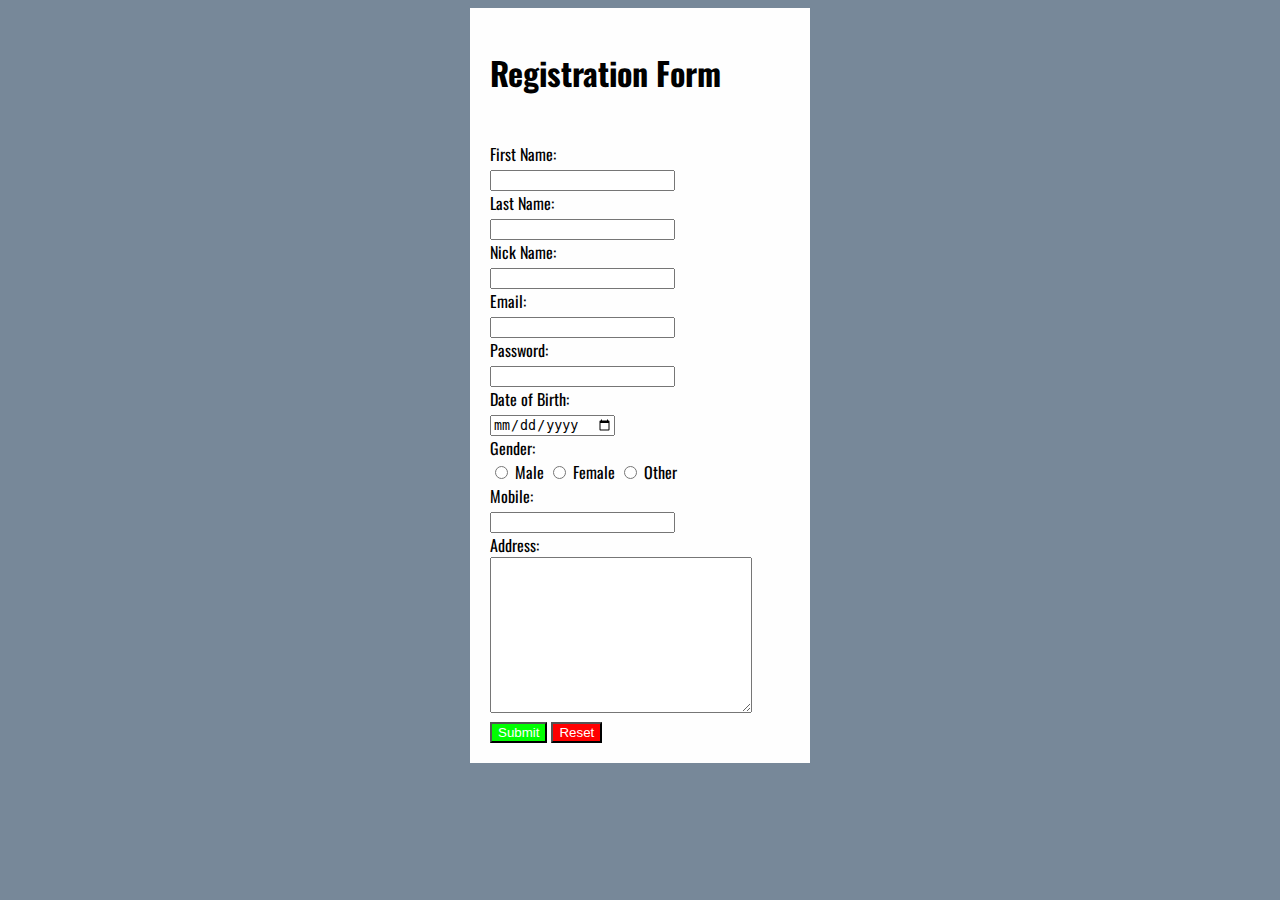
<file: form_uniform2.html>
<!-- UNIFORM 2
        Christian Del Rosario
        Gian Mori Villanuava
        Romar Castro
    -->

<!DOCTYPE html>
<html lang="en">
<head>
 <link rel="preconnect" href="https://fonts.googleapis.com">
 <link rel="preconnect" href="https://fonts.gstatic.com" crossorigin>
 <link href="https://fonts.googleapis.com/css2?family=Oswald:wght@200..700&display=swap" rel="stylesheet">
 
    <title>Registration Form</title>
    <link rel="stylesheet" href="form_uniform2.css">
</head>
<body>
    <div>
        <form action="">
            <h1>Registration Form</h1> <br>
         
            <label for="First Name:">First Name: </label><br>
            <input type="text"> <br>
            
            <label for="Last Name:">Last Name: </label><br>
            <input type="text"> <br>
            
            <label for="Nick Name:">Nick Name: </label><br>
            <input type="text"> <br>

            <label for="Email:">Email: </label><br>
            <input type="email" name="" id=""> <br>

            <label for="Password:">Password: </label><br>
            <input type="password" name="" id=""> <br>

            <label for="Date of Birth:">Date of Birth: </label><br>
            <input type="date"> <br>

            <label for="Gender:"> Gender: </label><br>
            <input type="radio" name="Gender"> Male  
            <input type="radio" name="Gender"> Female 
            <input type="radio" name="Gender"> Other <br>

            <label for="Mobile: ">Mobile: </label><br>
            <input type="tel">  <br>

            <label for="Address:">Address: </label><br>
            <textarea name="" id="" cols="30" rows="10"></textarea> <br>

            <input type="submit"> <input type="reset">
        </form>
     </div>
</body>
</html>
</file>
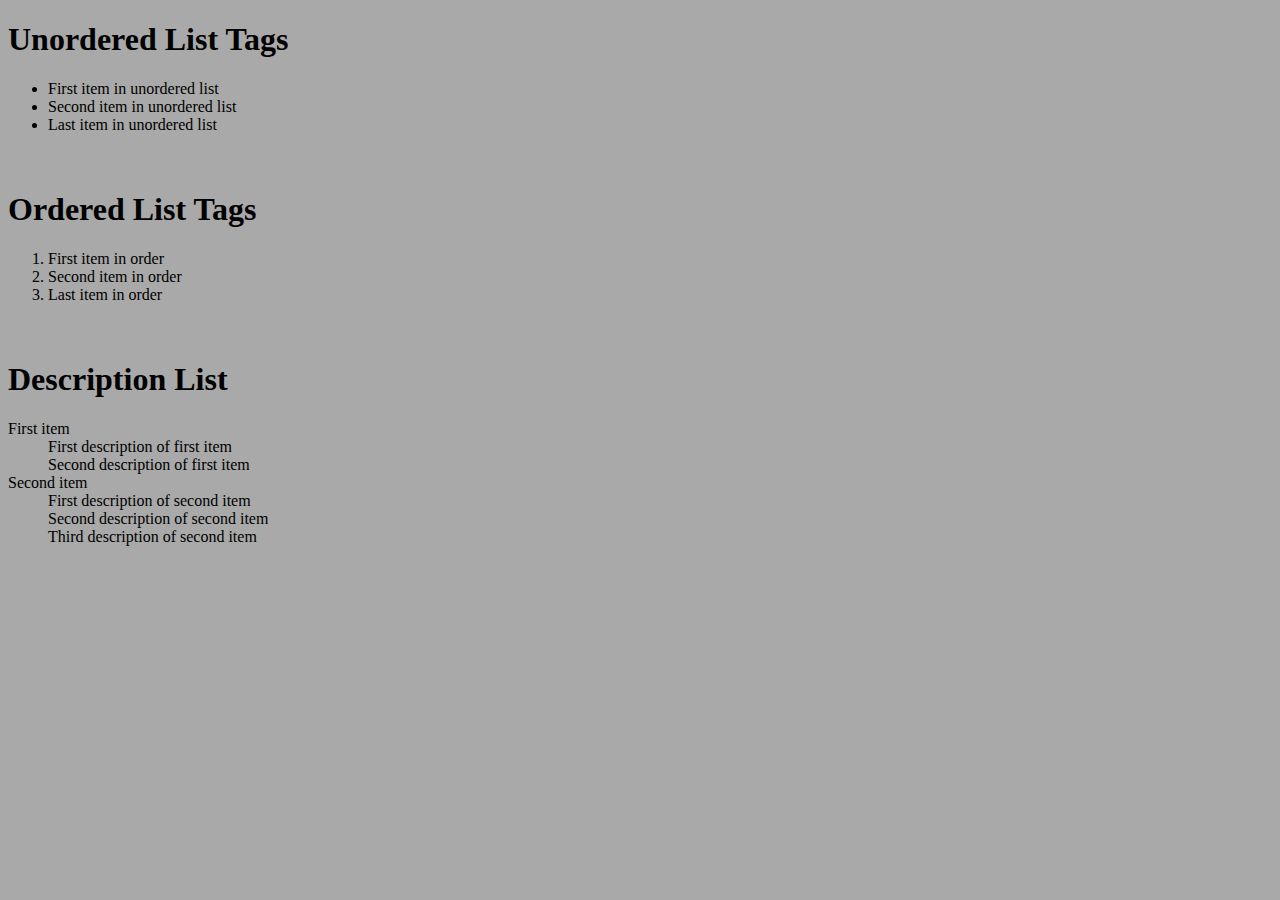
<file: List Tags_Villanueva.html>
<!DOCTYPE html>
<head>
  <title>Quiz#1_listTags</title>
  <style>
    body {
      background-color: #A9A9A9;
      font-color: #FFFFFF;
    }
    .orderedList {
      padding-top: 20px;
    }
    .descriptionList {
      padding-top: 20px;
    }
  </style>
</head>
<body>
  <div class="unorderedList">
    <h1>Unordered List Tags</h1>
    <ul>
      <li>First item in unordered list</li>
      <li>Second item in unordered list</li>
      <li>Last item in unordered list</li>
    </ul>
  </div>
  <div class="orderedList">
    <h1>Ordered List Tags</h1>
    <ol>
      <li>First item in order</li>
      <li>Second item in order</li>
      <li>Last item in order</li>
    </ol>
  </div>
  <div class="descriptionList">
    <h1>Description List</h1>
    <dl>
      <dt>First item</dt>
        <dd>First description of first item</dd>
        <dd>Second description of first item</dd>
      <dt>Second item</dt>
        <dd>First description of second item</dd>
        <dd>Second description of second item</dd>
        <dd>Third description of second item</dd>
    </dl>
  </div>
</body>
</file>
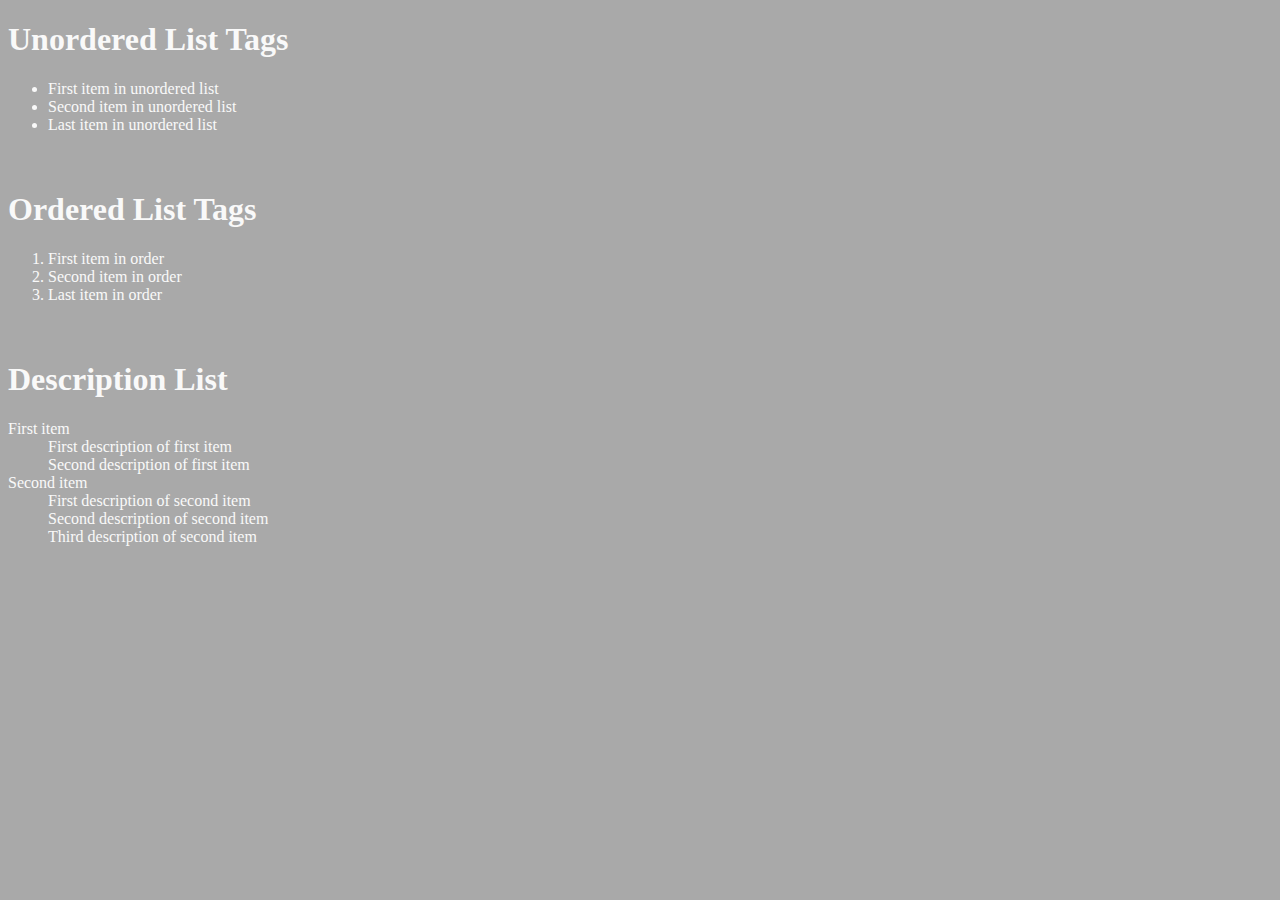
<file: List_Tag.html>
<!DOCTYPE html>
<head>
  <title>Quiz#1_listTags</title>
  <style>
    body {
      background-color: #A9A9A9;
      color: #F9F9F9;
    }
    .orderedList {
      padding-top: 20px;
    }
    .descriptionList {
      padding-top: 20px;
    }
  </style>
</head>
<body>
  <div class="unorderedList">
    <h1>Unordered List Tags</h1>
    <ul>
      <li>First item in unordered list</li>
      <li>Second item in unordered list</li>
      <li>Last item in unordered list</li>
    </ul>
  </div>
  <div class="orderedList">
    <h1>Ordered List Tags</h1>
    <ol>
      <li>First item in order</li>
      <li>Second item in order</li>
      <li>Last item in order</li>
    </ol>
  </div>
  <div class="descriptionList">
    <h1>Description List</h1>
    <dl>
      <dt>First item</dt>
        <dd>First description of first item</dd>
        <dd>Second description of first item</dd>
      <dt>Second item</dt>
        <dd>First description of second item</dd>
        <dd>Second description of second item</dd>
        <dd>Third description of second item</dd>
    </dl>
  </div>
</body>
</file>
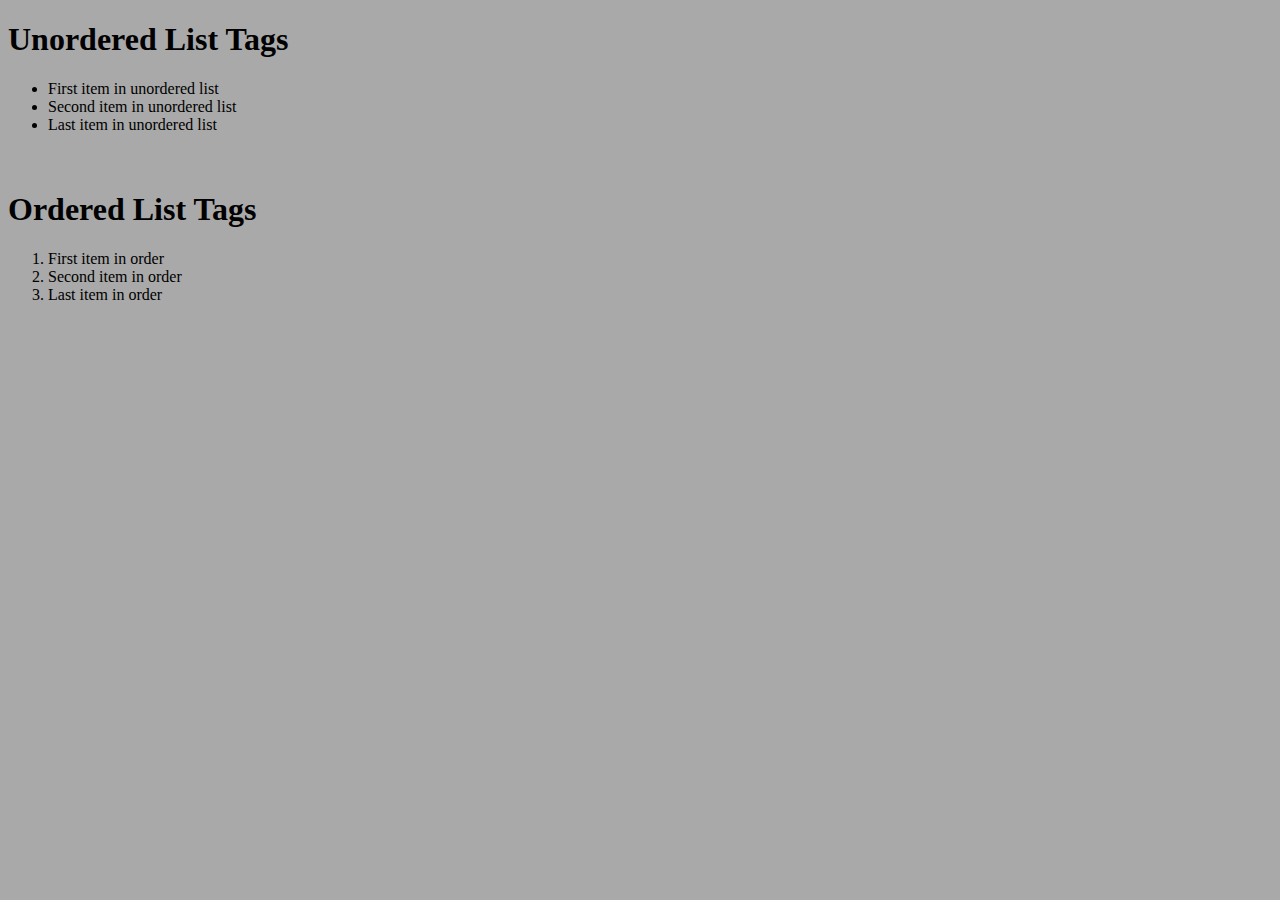
<file: List_Tag_Villanueva.html>
<!DOCTYPE html>
<head>
  <title>Quiz#1_listTags</title>
  <style>
    body {
      background-color: #A9A9A9;
    }
    .orderedList {
      padding-top: 20px;
    }
  </style>
</head>
<body>
  <div class="unorderedList">
    <h1>Unordered List Tags</h1>
    <ul>
      <li>First item in unordered list</li>
      <li>Second item in unordered list</li>
      <li>Last item in unordered list</li>
    </ul>
  </div>
  <div class="orderedList">
    <h1>Ordered List Tags</h1>
    <ol>
      <li>First item in order</li>
      <li>Second item in order</li>
      <li>Last item in order</li>
    </ol>
  </div>
</body>
</file>
<file: form_uniform2.css>
body {
  background-color: lightslategrey;
  font-family: Oswald;
}

div {
  text-align: center;
  
  form {
    background-color: #FEFEFE;
    boarder: 1px solid white;
    width: 300px;
    padding: 20px 20px 20px 20px;
    margin: auto;
    text-align: left;
  }

input[type=submit] {
  color: white;
  background-color: #00FF00;
}

input[type=reset] {
  color: white;
  background-color: #FF0000;
}
}
</file>
